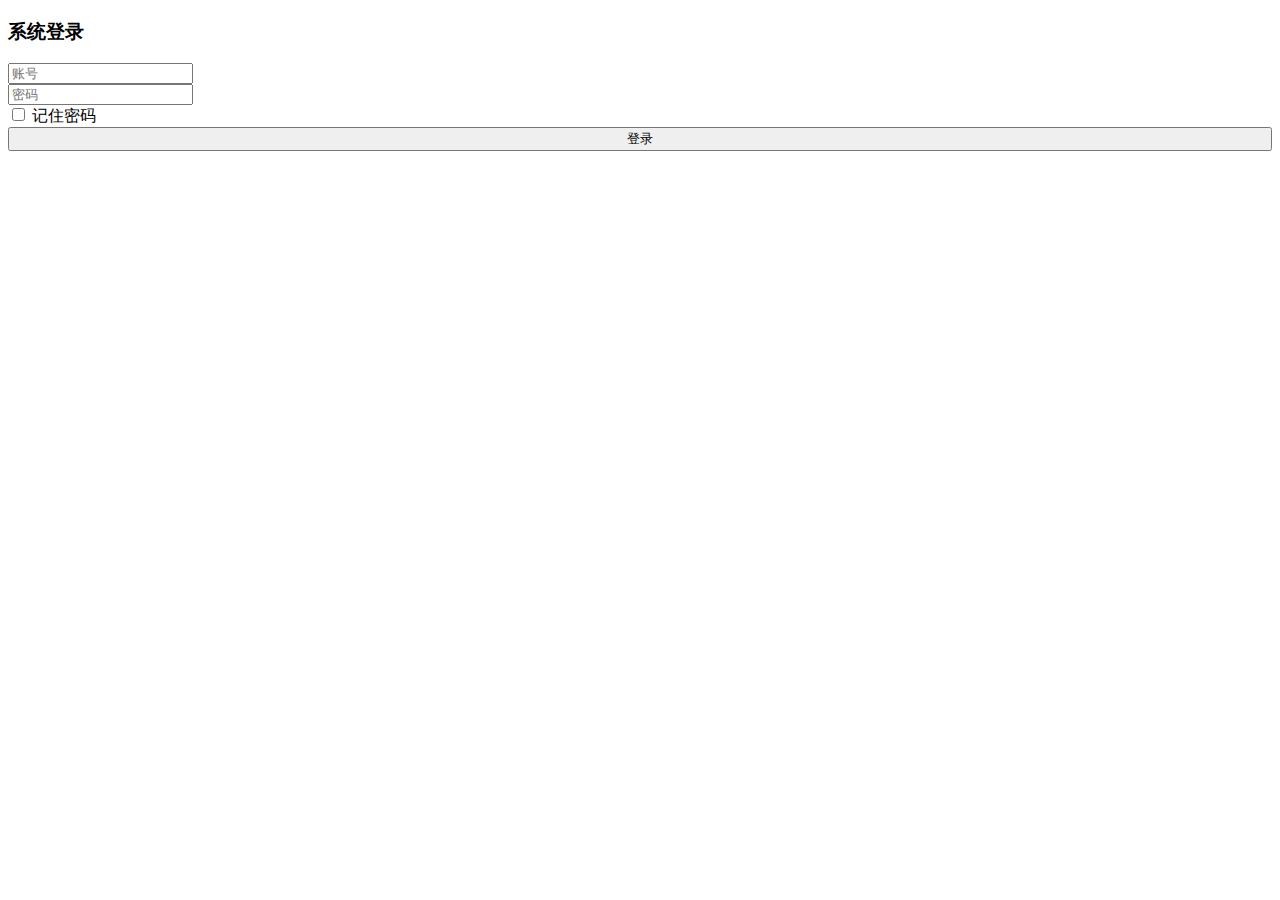
<file: betterme-admin/betterme-admin-web/src/main/resources/templates/index.html>
<!DOCTYPE html>
<html>

<head>
  <meta charset="utf-8"/>
  <title>Betterme Admin</title>
  <link th:href="${rootUrl}+'/css/app.css'" rel="stylesheet"/>
</head>

<body>
  <div id="app">
	<form class="el-form demo-ruleForm login-container el-form--label-left">
		<h3 class="title">系统登录</h3>
		<div class="el-form-item is-required">
			<div class="el-form-item__content" style="margin-left: 0px;">
				<div class="el-input">
					<input type="text" placeholder="账号" autocomplete="off" class="el-input__inner"/>
				</div>
			</div>
		</div>
		<div class="el-form-item is-required">
			<div class="el-form-item__content" style="margin-left: 0px;">
				<div class="el-input">
					<input type="password" placeholder="密码" autocomplete="off" class="el-input__inner"/>
				</div>
			</div>
		</div>
		<label class="el-checkbox remember">
			<span class="el-checkbox__input is-checked">
				<span class="el-checkbox__inner"></span>
				<input type="checkbox" class="el-checkbox__original" value=""/>
			</span>
			<span class="el-checkbox__label">记住密码</span>
		</label>
		<div class="el-form-item" style="width: 100%;">
			<div class="el-form-item__content" style="margin-left: 0px;">
				<button type="button" class="el-button el-button--primary" style="width: 100%;"><span>登录</span></button>
			</div>
		</div>
	</form>  
  </div>
  <!-- 引入js -->
  <script type="text/javascript" th:src="${rootUrl}+'/lib/jquery/3.3.1/jquery.js'"></script>
  <script type="text/javascript" th:src="${rootUrl}+'/lib/seajs/3.0.3/sea.js'"></script>
  <script type="text/javascript" th:src="${rootUrl}+'/lib/vuejs/2.5.17/vue.js'"></script>
  <script type="text/javascript" th:inline="javascript">
  	$(function(){
  		seajs.use([[${rootUrl}]] + "/js/login.js");
  	});
  </script>
</body>

</html>
</file>
